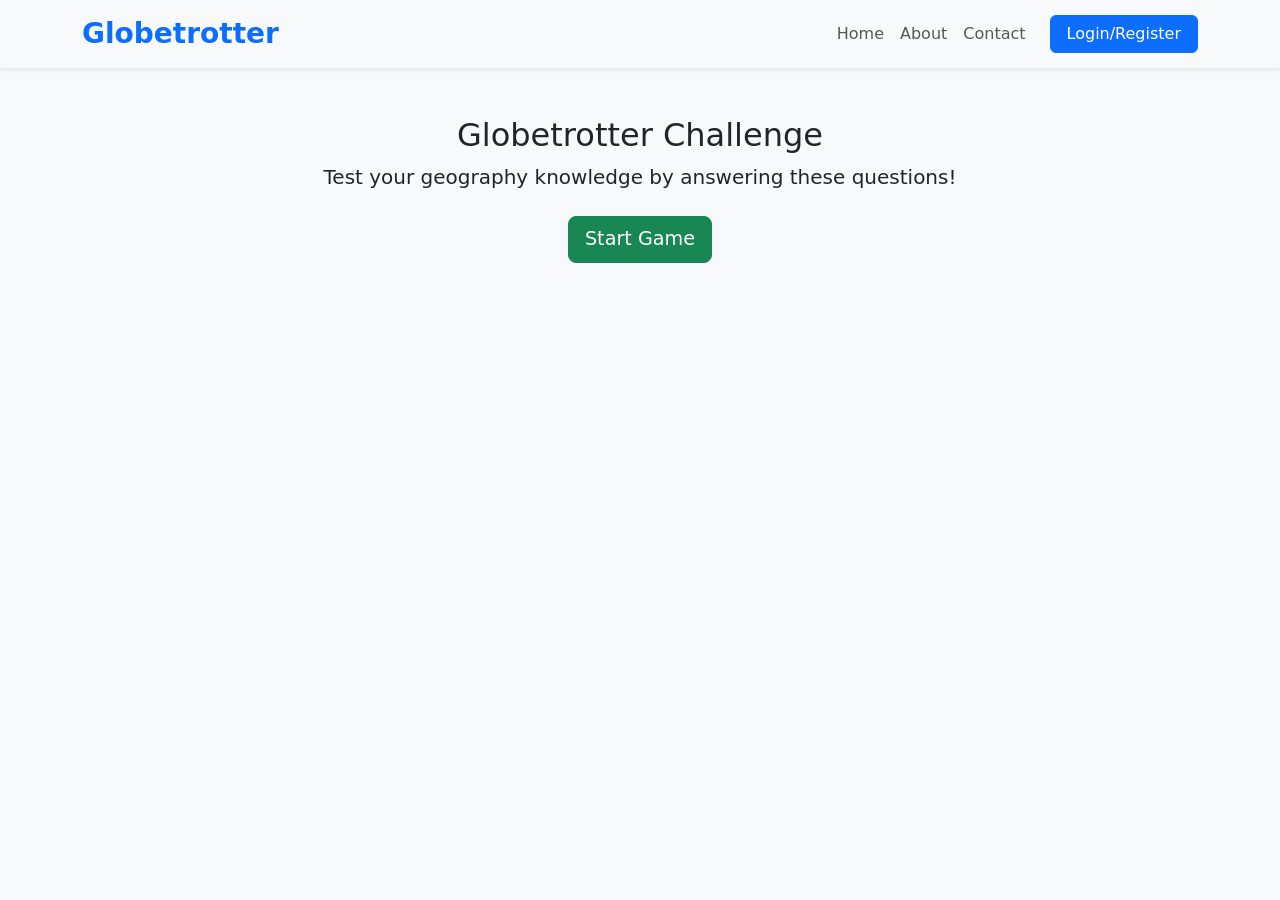
<file: html/dashboard.html>
<!DOCTYPE html>
<html lang="en">
<head>
    <meta charset="UTF-8">
    <meta name="viewport" content="width=device-width, initial-scale=1.0">
    <title>Globetrotter Challenge</title>
    <!-- Bootstrap CSS -->
    <link rel="stylesheet" href="https://cdn.jsdelivr.net/npm/bootstrap@5.3.2/dist/css/bootstrap.min.css">
    <link rel="stylesheet" href="../css/style.css">
</head>
<body>

    <!-- Navbar -->
    <nav class="navbar navbar-expand-lg navbar-light bg-light shadow-sm">
        <div class="container">
            <!-- Text Logo -->
            <a class="navbar-brand fw-bold fs-3 text-primary" href="#">Globetrotter</a>
    
            <!-- Navbar Toggle Button (For Mobile) -->
            <button class="navbar-toggler" type="button" data-bs-toggle="collapse" data-bs-target="#navbarNav">
                <span class="navbar-toggler-icon"></span>
            </button>
    
            <div class="collapse navbar-collapse justify-content-end" id="navbarNav">
                <ul class="navbar-nav">
                    <li class="nav-item"><a class="nav-link" href="#">Home</a></li>
                    <li class="nav-item"><a class="nav-link" href="#">About</a></li>
                    <li class="nav-item"><a class="nav-link" href="#">Contact</a></li>
                </ul>
    
                <!-- Login/Register Button (Hidden if logged in) -->
                <div id="loginButtonContainer" class="d-flex ms-3">
                    <a class="btn btn-primary text-white px-3" href="login.html">Login/Register</a>
                </div>
    
                <!-- User Dropdown (Hidden if not logged in) -->
                <div id="userDropdown" class="dropdown ms-3 d-none">
                    <a class="btn btn-secondary dropdown-toggle" href="#" role="button" id="userMenu" data-bs-toggle="dropdown" aria-expanded="false">
                        <i class="fa-solid fa-user"></i> <!-- User Icon -->
                    </a>
                    <ul class="dropdown-menu dropdown-menu-end" aria-labelledby="userMenu">
                        <li><a class="dropdown-item" href="#">Profile</a></li>
                        <li><button class="dropdown-item" onclick="logout()">Logout</button></li>
                    </ul>
                </div>
            </div>
        </div>
    </nav>
    
    <!-- FontAwesome Icons -->
    <link rel="stylesheet" href="https://cdnjs.cloudflare.com/ajax/libs/font-awesome/6.5.1/css/all.min.css">
    
     

    <!-- Game Container -->
    <div class="container text-center mt-5">
        <h2>Globetrotter Challenge</h2>
        <p class="lead">Test your geography knowledge by answering these questions!</p>

        <!-- Timer & Score -->
        <h3 id="timer" class="text-danger mt-3 d-none">Time Left: <span id="time-left">60</span>s</h3>
        <h4 id="score" class="mt-3 d-none">Score: <span id="score-count">0</span></h4>

        <!-- Game Area -->
        <div id="game-container" class="mt-4">
            <button id="start-game" class="btn btn-success btn-lg">Start Game</button>
            
            <div id="question-area" class="d-none">
                <h4 id="clue" class="mt-3"></h4>
                <div id="choices" class="mt-3"></div>
                <p id="result" class="fw-bold mt-3"></p>

                <button id="next-question" class="btn btn-warning btn-lg mt-3 d-none">Next</button>
                <button id="end-game" class="btn btn-danger btn-lg mt-3">End Game</button>
            </div>
        </div>
    </div>

    <script src="../js/app.js"></script>
    <script src="https://cdn.jsdelivr.net/npm/bootstrap@5.3.2/dist/js/bootstrap.bundle.min.js"></script>
</body>
</html>
</file>
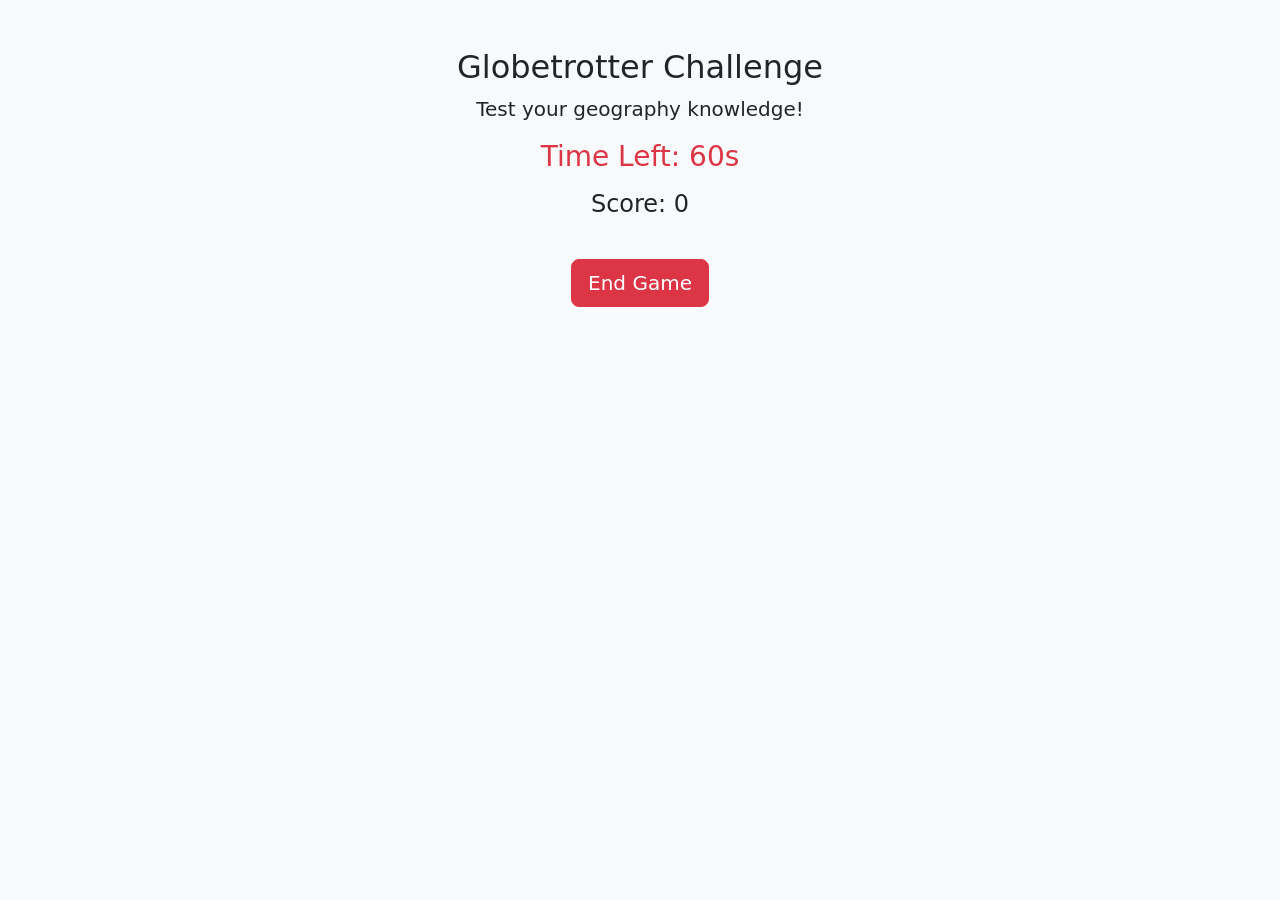
<file: html/game.html>
<!DOCTYPE html>
<html lang="en">
<head>
    <meta charset="UTF-8">
    <meta name="viewport" content="width=device-width, initial-scale=1.0">
    <title>Globetrotter Challenge</title>
    <link rel="stylesheet" href="https://cdn.jsdelivr.net/npm/bootstrap@5.3.2/dist/css/bootstrap.min.css">
    <link rel="stylesheet" href="../css/style.css">
</head>
<body>

    <div class="container text-center mt-5">
        <h2>Globetrotter Challenge</h2>
        <p class="lead">Test your geography knowledge!</p>

        <!-- Timer & Score -->
        <h3 id="timer" class="text-danger mt-3">Time Left: <span id="time-left">60</span>s</h3>
        <h4 id="score" class="mt-3">Score: <span id="score-count">0</span></h4>

        <!-- Game Area -->
        <div id="game-container" class="mt-4">
            <div id="question-area">
                <h4 id="clue" class="mt-3"></h4>
                <div id="choices" class="mt-3"></div>
                <p id="result" class="fw-bold mt-3"></p>

                <button id="next-question" class="btn btn-warning btn-lg mt-3 d-none">Next</button>
                <button id="end-game" class="btn btn-danger btn-lg mt-3">End Game</button>
            </div>
        </div>

        <!-- Play Again & Invite Friend -->
        <div id="game-over" class="mt-4 d-none">
            <h3>Game Over!</h3>
            <button id="play-again" class="btn btn-primary btn-lg mt-3">Play Again</button>
            <button id="invite-friend" class="btn btn-success btn-lg mt-3">Invite a Friend</button>
        </div>

    </div>

    <script src="../js/game.js"></script>
    <script src="https://cdn.jsdelivr.net/npm/bootstrap@5.3.2/dist/js/bootstrap.bundle.min.js"></script>
</body>
</html>
</file>
<file: css/style.css>
body {
    background-color: #f8f9fa;
}

.navbar-brand img {
    margin-right: 10px;
}

.container h1 {
    color: #007bff;
}

.btn-success {
    font-size: 1.2rem;
    transition: 0.3s;
}

.btn-success:hover {
    background-color: #0056b3;
}
</file>
